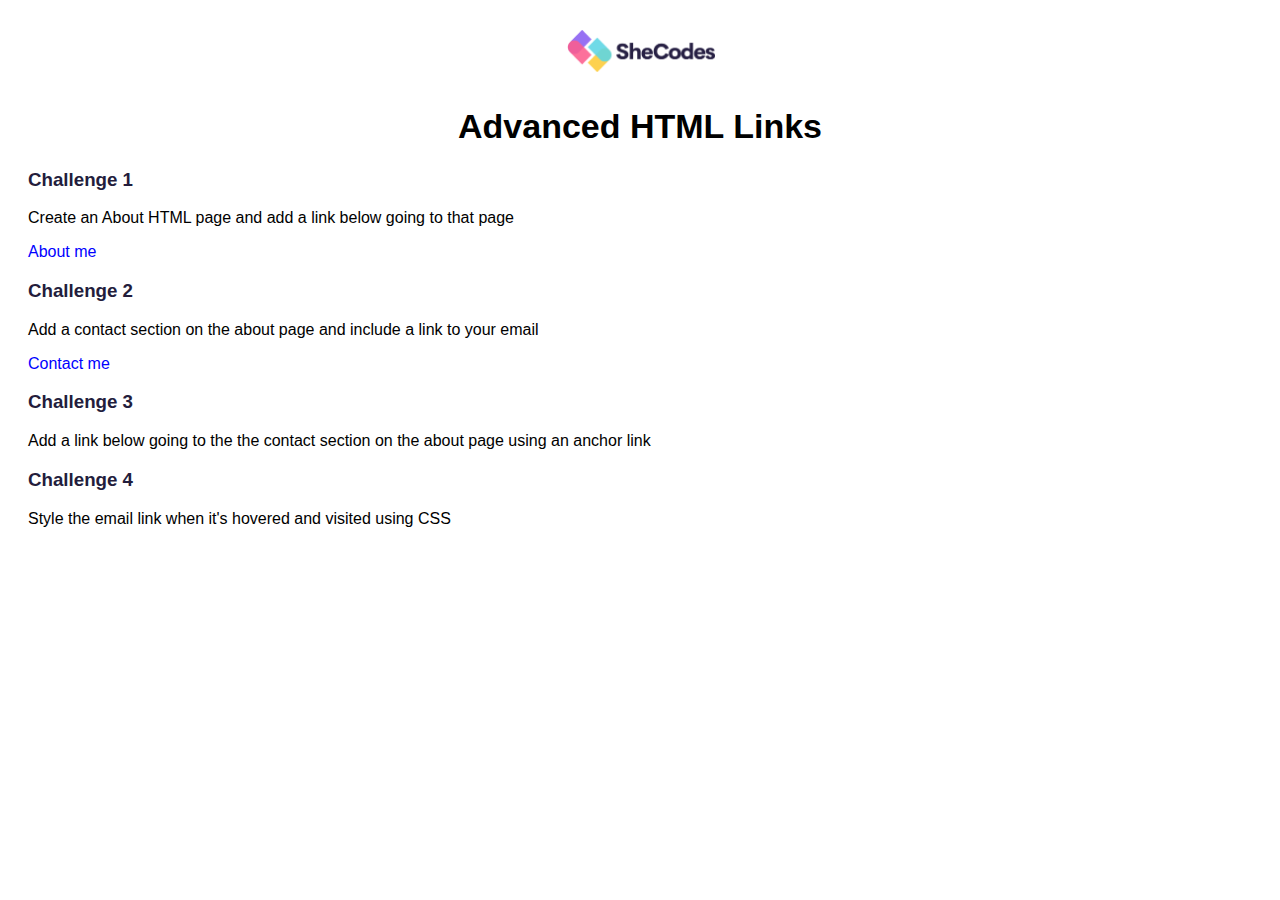
<file: index.html>
<!DOCTYPE html>
<html>
  <head>
    <title>SheCodes</title>
    <meta charset="UTF-8" />
    <link href="src/styles.css" rel="stylesheet" type="text/css" />
  </head>

  <body>
    <img src="images/logo.png" alt="SheCodes Logo" class="logo" />
    <h1>Advanced HTML Links</h1>

    <h3>Challenge 1</h3>
    <p>Create an About HTML page and add a link below going to that page</p>
    <a href="about.html">About me</a>
    <h3>Challenge 2</h3>
    <p>
      Add a contact section on the about page and include a link to your email
    </p>
    <a href="about.html/#mail">Contact me</a>
    <h3>Challenge 3</h3>
    <p>
      Add a link below going to the the contact section on the about page using
      an anchor link
    </p>

    <h3>Challenge 4</h3>
    <p>Style the email link when it's hovered and visited using CSS</p>
  </body>
</html>
</file>
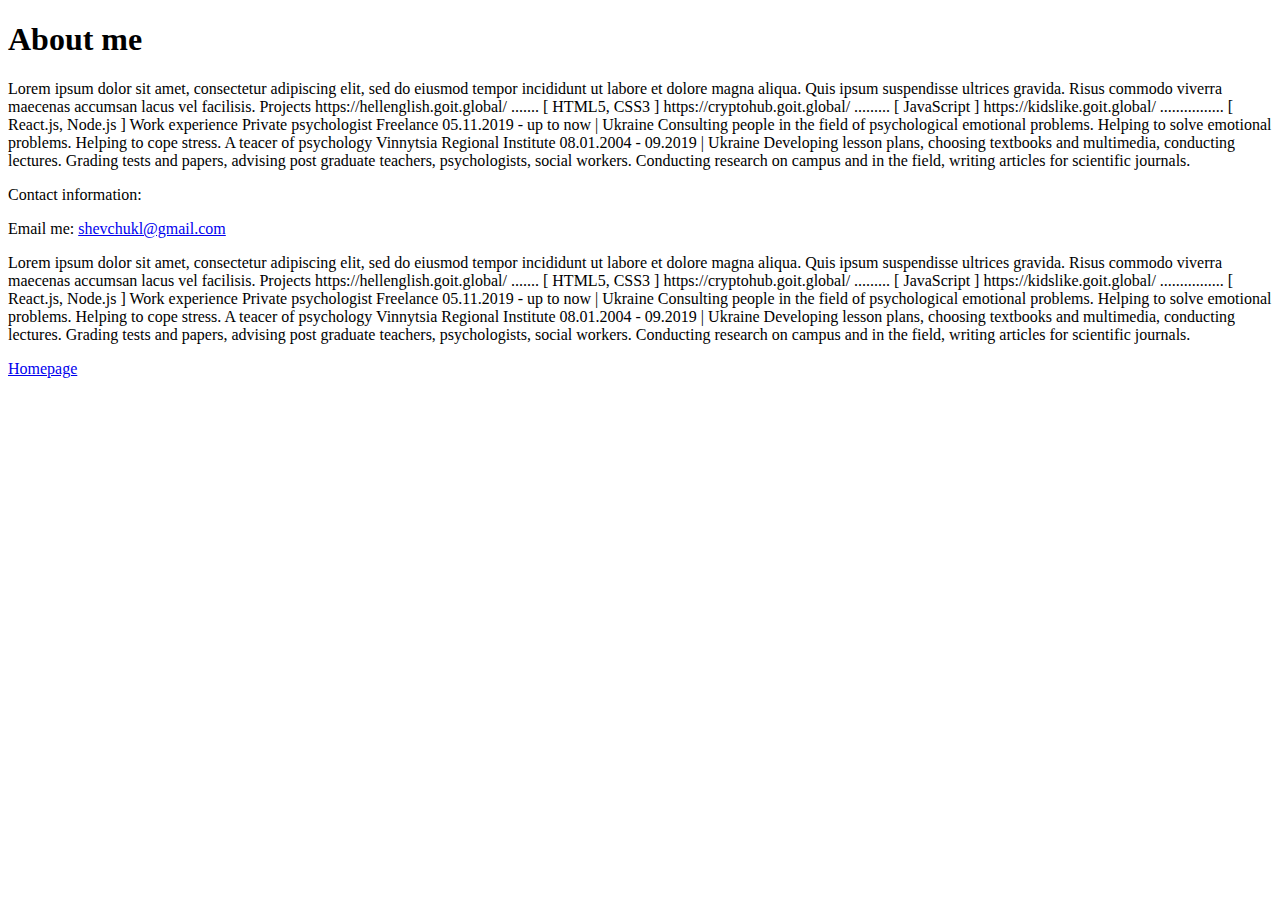
<file: about.html>
<!DOCTYPE html>
<html lang="en">
  <head>
    <meta charset="UTF-8" />
    <meta name="viewport" content="width=device-width, initial-scale=1.0" />
    <meta http-equiv="X-UA-Compatible" content="ie=edge" />
    <title>Document</title>
  </head>
  <body>
    <h1>
      About me
    </h1>
    <p>
      Lorem ipsum dolor sit amet, consectetur adipiscing elit, sed do eiusmod
      tempor incididunt ut labore et dolore magna aliqua. Quis ipsum suspendisse
      ultrices gravida. Risus commodo viverra maecenas accumsan lacus vel
      facilisis. Projects https://hellenglish.goit.global/ ....... [ HTML5, CSS3
      ] https://cryptohub.goit.global/ ......... [ JavaScript ]
      https://kidslike.goit.global/ ................ [ React.js, Node.js ] Work
      experience Private psychologist Freelance 05.11.2019 - up to now | Ukraine
      Consulting people in the field of psychological emotional problems.
      Helping to solve emotional problems. Helping to cope stress. A teacer of
      psychology Vinnytsia Regional Institute 08.01.2004 - 09.2019 | Ukraine
      Developing lesson plans, choosing textbooks and multimedia, conducting
      lectures. Grading tests and papers, advising post graduate teachers,
      psychologists, social workers. Conducting research on campus and in the
      field, writing articles for scientific journals.
    </p>
    <p>
      Contact information:
    </p>
    <p id="mail">
      Email me: <a href="mailto:shevchukl@gmail.com">shevchukl@gmail.com</a>
    </p>
    Lorem ipsum dolor sit amet, consectetur adipiscing elit, sed do eiusmod
    tempor incididunt ut labore et dolore magna aliqua. Quis ipsum suspendisse
    ultrices gravida. Risus commodo viverra maecenas accumsan lacus vel
    facilisis. Projects https://hellenglish.goit.global/ ....... [ HTML5, CSS3
    ] https://cryptohub.goit.global/ ......... [ JavaScript ]
    https://kidslike.goit.global/ ................ [ React.js, Node.js ] Work
    experience Private psychologist Freelance 05.11.2019 - up to now | Ukraine
    Consulting people in the field of psychological emotional problems.
    Helping to solve emotional problems. Helping to cope stress. A teacer of
    psychology Vinnytsia Regional Institute 08.01.2004 - 09.2019 | Ukraine
    Developing lesson plans, choosing textbooks and multimedia, conducting
    lectures. Grading tests and papers, advising post graduate teachers,
    psychologists, social workers. Conducting research on campus and in the
    field, writing articles for scientific journals.
  </p>
    <a href="index.html">Homepage</a>
  </body>
</html>
</file>
<file: src/styles.css>
body {
  font-family: sans-serif;
  padding: 0 20px;
}

h1 {
  text-align: center;
  font-weight: 900;
  margin: 0;
  font-size: 34px;
  line-height: 48px;
}

h1 h2,
h3 {
  color: #231d3c;
}

.logo {
  display: block;
  margin: 30px auto;
  width: 150px;
}
a {
  color: blue;
  text-decoration: none;
}
a:hover {
  color: blueviolet;
}
a:visited {
  color: green;
}
</file>
